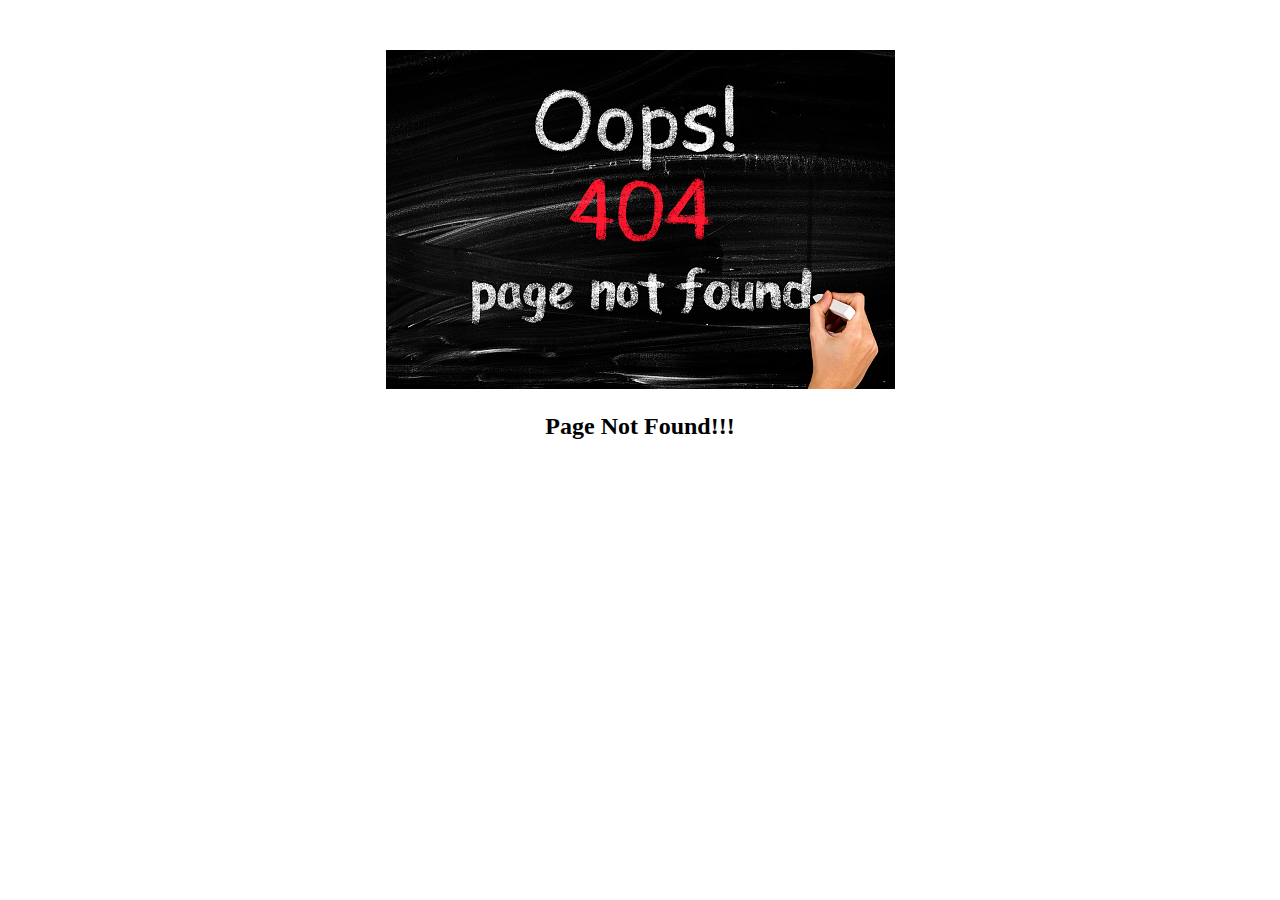
<file: index.html>
<!DOCTYPE html>
<html lang="en" ng-app="MyApp" ng-controller="MyCtrl">
<head>
    <meta charset="UTF-8">
    <meta http-equiv="X-UA-Compatible" content="IE=edge">
    <meta name="viewport" content="width=device-width, initial-scale=1.0">
    <title>{{ Title }}</title>
    <base href="/" />
    <link rel="stylesheet" href="./css/style.css">

    <script src="./app/angular.min.js"></script>
    <script src="./app/angular-route.min.js"></script>

    <script src="./app/app.js"></script>
    <script src="./app/service/service.js"></script>
    <script src="./app/directive/customFileFunction.js"></script>

    <script src="./app/dashboard/dashboard.js"></script>
    <script src="./app/details/details.js"></script>
</head>
<body>
    <div>
        <ng-view></ng-view>
    </div>
</body>
</html>
</file>
<file: css/style.css>
.LoadingPanel {
    margin: 100px;
    text-align: center;
    font-size: 36px;
    font-weight: bold;
}

.LoadingImage {
    width: 50px;
    height: 50px;
}

.Dashboard {
    margin: 30px 200px;
    text-align: left;
}

.LoadingText {
    font-weight: normal;
}

.PlacesTable thead td{
    background-color: black;
    color: white;
    text-transform: uppercase;
    height: 50px;
    font-weight: bold;
    min-width: 150px;
}

.PlacesTable tbody td{
    height: 100px;
    min-width: 150px;
}

.PlacesTable tbody tr:nth-child(odd) td{
    background-color: white;
    color: black;
}
.PlacesTable tbody tr:nth-child(even) td{
    background-color: rgb(252, 237, 237);
    color: black;
}

.PlacesTable {
    height: auto;
    border: black 2px solid;
    text-align: center;
}

.PlacesTable button {
    cursor: pointer;
    text-align: center;
    color: white;
    margin: 10px;
    border-radius: 10px;
    width: 100px;
    padding: 15px;
    font-weight: bold;
    border: none;
    box-shadow: 2px 2px grey;
}

.PlaceImage {
    max-width: 200px;
    max-height: 200px;
    padding: 5px;
}

.UpdateBtn {
    background-color: rgb(108, 143, 206) !important;
    right: 39%;
} 

.DeleteBtn {
background-color: rgb(219, 80, 80) !important;
right: 31%;
}

.SearchBox {
background-color: rgb(252, 237, 237);
color: gray;
height: 30px;
width: 50%;
border-radius: 10px;
padding: 5px 15px;
border: none;
box-shadow: -2px -2px gray;
margin-bottom: 15px;
}

.CreateBtn {
cursor: pointer;
background-color: rgb(108, 143, 206);
color: white;
height: 50px;
width: 20%;
border-radius: 10px;
padding: 7px;
font-weight: bold;
border: none;
box-shadow: 2px 2px grey;
margin-top: 15px;
}

.NewPlace {
margin: 50px 215px;
text-align: left;
}

.NewPlace label {
display: inline-block;
min-width: 100px;
}

.NewPlace div {
    margin: 30px;
}

.NewPlace input {
    height: 25px;
    width: 70%;
    padding: 10px;
    background-color: rgb(252, 237, 237);;
    border-radius: 10px;
    border: none;
    box-shadow: -2px -2px gray;
}

.NewPlace button {
    cursor: pointer;
    text-align: center;
    color: white;
    margin: 10px;
    border-radius: 10px;
    width: 100px;
    padding: 15px;
    font-weight: bold;
    border: none;
    box-shadow: 2px 2px grey;
}

.Buttons {
    text-align: right;
    margin-right: 232px !important;
}

.NewPlace button[type=submit] {
    background-color: rgb(72, 155, 72);
} 

.NewPlace button[type=reset] {
    background-color: rgb(241, 184, 76);
}

button:disabled,
button[disabled] {
    background-color: rgb(130, 172, 130) !important;
}

.TitleDiv {
    text-align: center;
}

.Title {
    font-size: 22px;
    font-weight: bold;
}

.BackBtnDiv {
    margin-right: 238px !important;
    text-align: right;
}

.BackBtn {
    text-decoration: underline;
    color: rgb(48, 98, 235);
}

.RedText {
    margin-left: 15px;
    font-weight: bold;
    color: red;
}

.FileLabel {
    margin-left: 15px;
    font-weight: bold;
}

.NotFound {
    margin: 50px;
    text-align: center;
}
</file>
